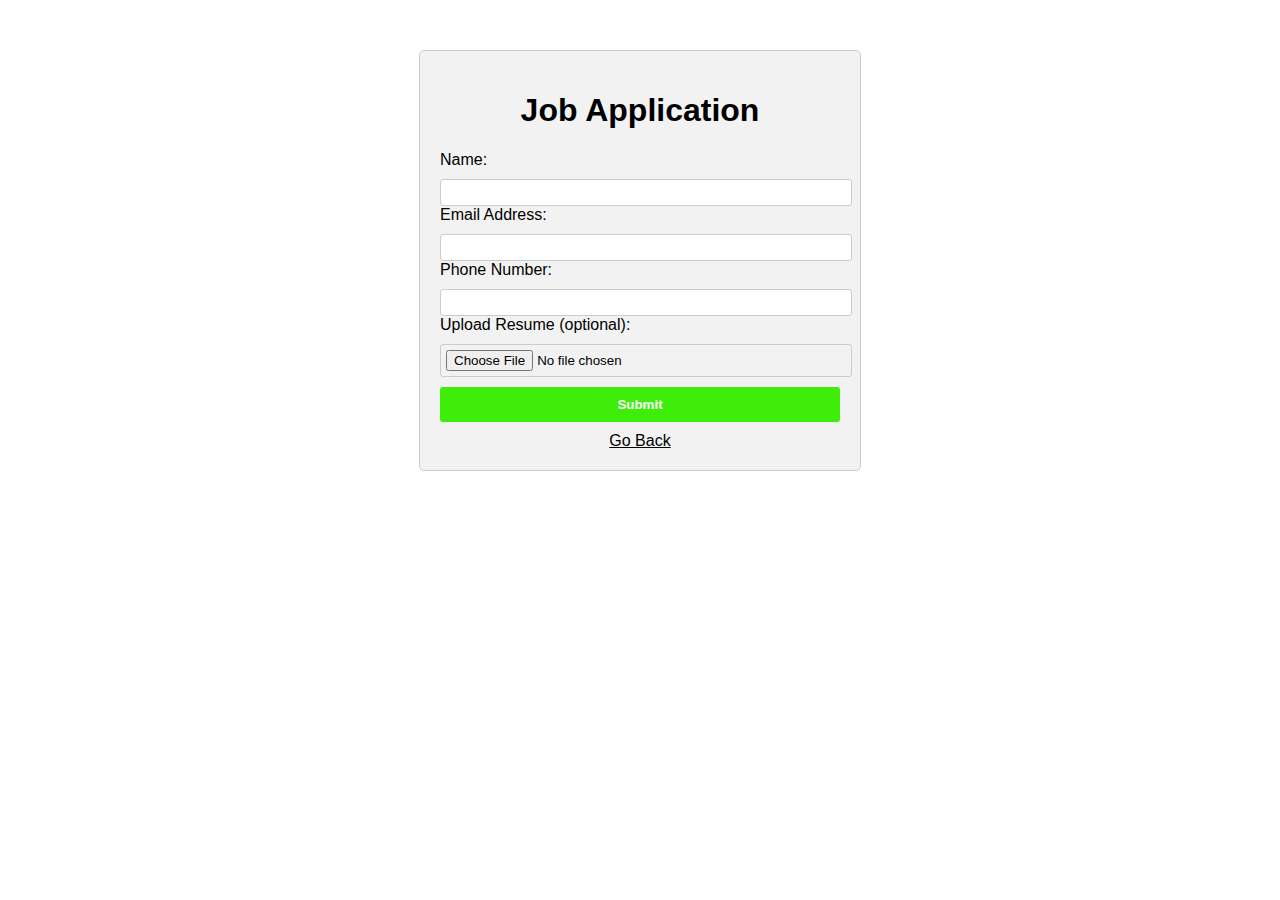
<file: Job Application Form 6.0.html>
<!DOCTYPE html>
<html lang="en-US">
<head>
  <meta charset="utf-8">
  <meta http-equiv="X-UA-Compatible" content="IE=edge">
  <meta name="viewport" content="width=device-width, initial-scale=1">
  <title>Job Application Form</title>
	<link rel="shortcut icon" type="x-icon" href="hotbean.png">
</head>
	<link href="Jobby 2.0.css" rel="stylesheet" type="text/css">
<body>
  <!-- Main Container -->
  <div class="container">
    <h1>Job Application</h1>
    <form action="submit.php" method="post" enctype="multipart/form-data">
      <label for="name">Name:</label>
      <input type="text" id="name" name="name" required>
      <label for="email">Email Address:</label>
      <input type="email" id="email" name="email" required>
      <label for="phone">Phone Number:</label>
      <input type="tel" id="phone" name="phone" required>
      <label for="resume">Upload Resume (optional):</label>
      <input type="file" id="resume" name="resume" accept=".pdf,.doc,.docx" size="5000000">
      <input type="submit" value="Submit">
    </form>
    <p id="submission-text" style="display: none; margin-top: 10px; color: #4CAF50;">Thank you for applying!</p>
    <div class="back-button">
      	<a href="Job Application.html"><u>Go Back</u></a>
    </div>
  </div>

  <script>
    document.querySelector('form').addEventListener('submit', function (e) {
      e.preventDefault();
      document.getElementById('submission-text').style.display = 'block';
    });
  </script>
</body>
</html>
</file>
<file: Jobby 2.0.css>
@charset "utf-8";
/* CSS Document */
   body {
      font-family: Arial, sans-serif;
    }

    .container {
      max-width: 400px;
      margin: 50px auto;
      padding: 20px;
      border: 1px solid #ccc;
      border-radius: 5px;
      background-color: #f2f2f2;
    }

    .container h1 {
      text-align: center;
    }

    .container label {
      display: block;
      margin-bottom: 10px;
    }

    .container input[type="text"],
    .container input[type="email"],
    .container input[type="tel"],
    .container input[type="file"] {
      width: 100%;
      padding: 5px;
      border: 1px solid #ccc;
      border-radius: 3px;
    }

    .container input[type="file"] {
      margin-bottom: 10px;
    }

    .container input[type="submit"] {
      display: block;
      width: 100%;
      padding: 10px;
      border: none;
      border-radius: 3px;
      background-color: #3fed0a;
      color: #fff;
      font-weight: bold;
      text-align: center;
      cursor: pointer;
    }

    .container p {
      text-align: center;
      font-weight: bold;
    }

    .container .back-button {
      text-align: center;
      margin-top: 10px;
    }

    .container .back-button a {
      color: #000;
      text-decoration: none;
    }
</file>
